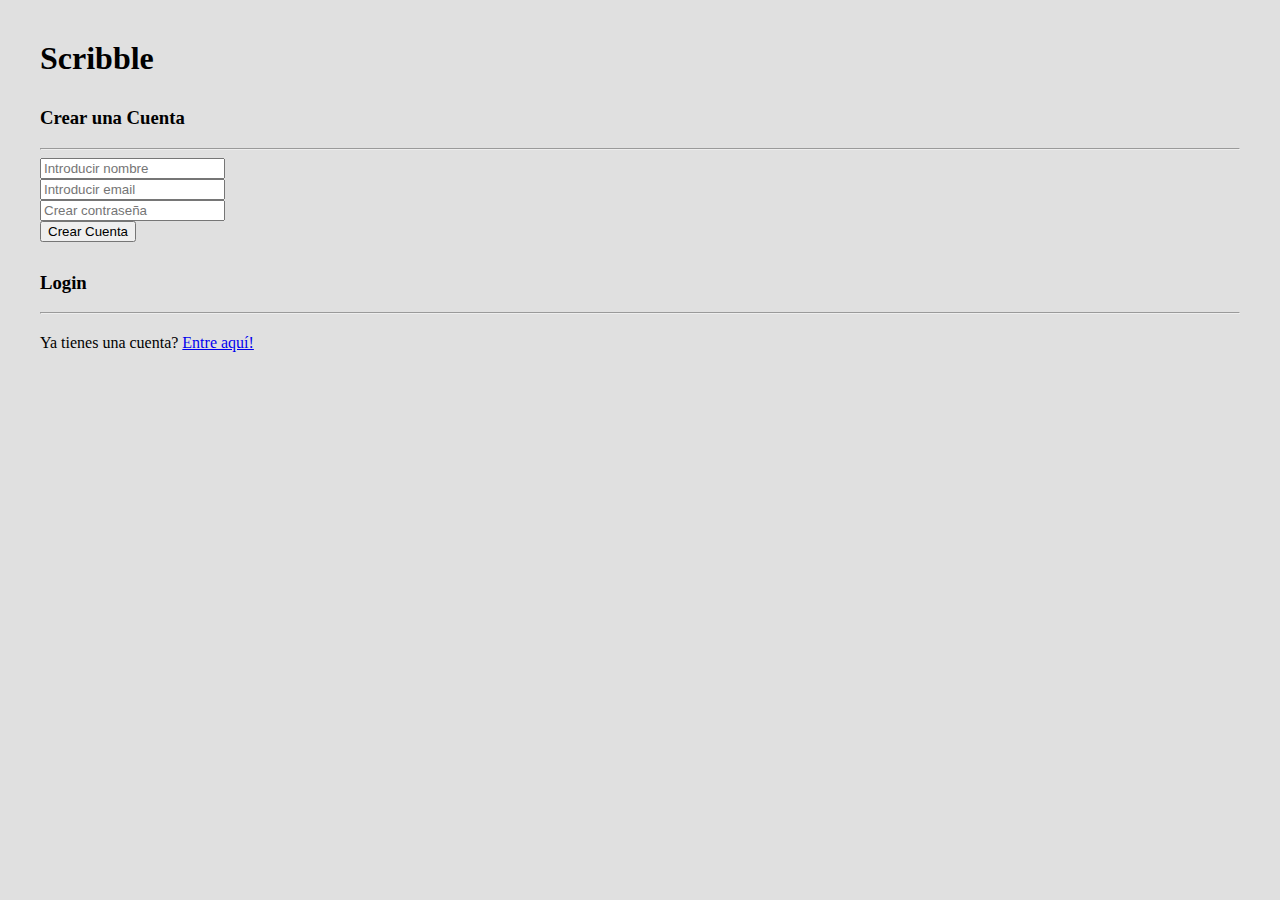
<file: index.html>
<!doctype html>

<html lang="en">
  <head>
    <title>Crear Cuenta o Iniciar Sesion</title>
    

    <meta charset="utf-8">
    <meta name="viewport" content="width=device-width, initial-scale=1, shrink-to-fit=no">


		<link rel="stylesheet" href="https://maxcdn.bootstrapcdn.com/bootstrap/4.0.0-beta.2/css/bootstrap.min.css" integrity="sha384-PsH8R72JQ3SOdhVi3uxftmaW6Vc51MKb0q5P2rRUpPvrszuE4W1povHYgTpBfshb" crossorigin="anonymous">
		<link rel="stylesheet" href="css/custom.css">
  </head>
  <body>
  
  <div class="container">
		<div class="row">
			<div class="col-sm-12">
				<h1>Scribble</h1>
				<!-- <p></p>-->		
			</div>
	</div>
	
	<div class="row">	
		<div class="col-sm-12 col-md-6 col-lg-6">
		
		<h3>Crear una Cuenta</h3><hr />
		
		<form method="post" action="create-account.php" method="POST">
			<div class="form-group">				
				<input type="text" class="form-control" name="name" placeholder="Introducir nombre" required>			
		  </div>
		  
		  <div class="form-group">				
				<input type="email" class="form-control" name="email" aria-describedby="emailHelp" placeholder="Introducir email" required>
			</div>
		  
		  <div class="form-group">				
				<input type="password" class="form-control" name="password" placeholder="Crear contraseña" required>
			</div>
		  
		  <button type="submit" class="btn btn-success btn-block">Crear Cuenta</button>
		</form>		
		</div>		
		<div class="col-sm-12 col-md-6 col-lg-6">
			<h3>Login</h3><hr />
			<p>Ya tienes una cuenta? <a href="login.html" title="Login Here">Entre aquí!</a></p>
		</div>
	</div>
</div>

    <script src="https://code.jquery.com/jquery-3.2.1.slim.min.js" integrity="sha384-KJ3o2DKtIkvYIK3UENzmM7KCkRr/rE9/Qpg6aAZGJwFDMVNA/GpGFF93hXpG5KkN" crossorigin="anonymous"></script>
    <script src="https://cdnjs.cloudflare.com/ajax/libs/popper.js/1.12.3/umd/popper.min.js" integrity="sha384-vFJXuSJphROIrBnz7yo7oB41mKfc8JzQZiCq4NCceLEaO4IHwicKwpJf9c9IpFgh" crossorigin="anonymous"></script>
    <script src="https://maxcdn.bootstrapcdn.com/bootstrap/4.0.0-beta.2/js/bootstrap.min.js" integrity="sha384-alpBpkh1PFOepccYVYDB4do5UnbKysX5WZXm3XxPqe5iKTfUKjNkCk9SaVuEZflJ" crossorigin="anonymous"></script>
 
	</body>
</html>
</file>
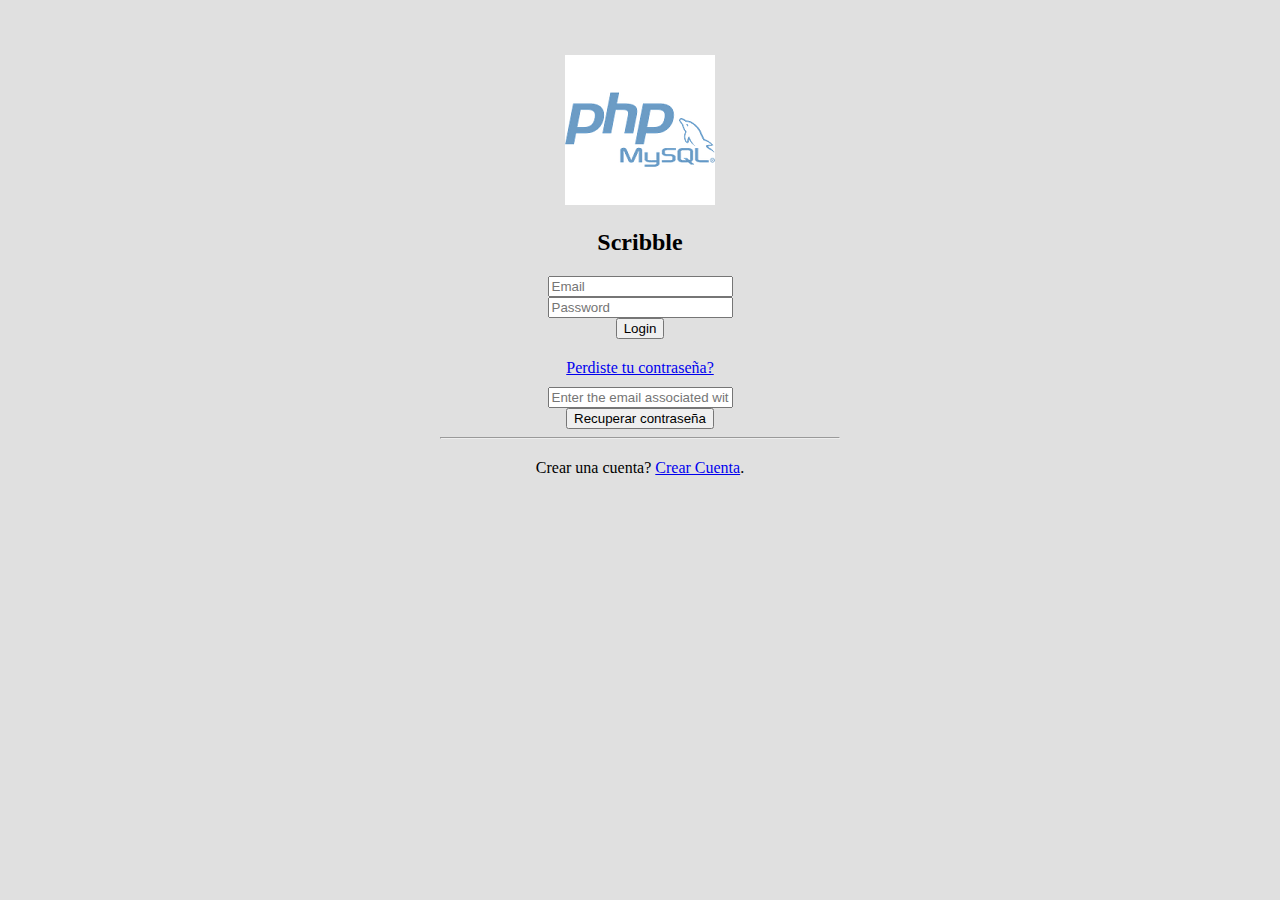
<file: login.html>
<!doctype html>
<html lang="en">
  <head>
    <title>Login</title>
	
    <!-- Required meta tags -->
    <meta charset="utf-8">
    <meta name="viewport" content="width=device-width, initial-scale=1, shrink-to-fit=no">


	<link rel="stylesheet" href="https://maxcdn.bootstrapcdn.com/bootstrap/4.0.0-beta.2/css/bootstrap.min.css" integrity="sha384-PsH8R72JQ3SOdhVi3uxftmaW6Vc51MKb0q5P2rRUpPvrszuE4W1povHYgTpBfshb" crossorigin="anonymous"">
	<link rel="stylesheet" href="css/custom.css">
  </head>

  <body>
		<div class="container-fluid">
			<div class="row">
				<div class="col-lg-12">		
					<div class="card">
						<div class="loginBox">
							<img src="images/php-mysql-logo.png" class="img-responsive" alt="PHP MySQL logos">
							<h2>Scribble</h2>

							<form action="check-login.php" method="post">                           	
								<div class="form-group">									
									<input type="email" class="form-control input-lg" name="email" placeholder="Email" required>        
								</div>							
								<div class="form-group">        
									<input type="password" class="form-control input-lg" name="password" placeholder="Password" required>       
								</div>								    
									<button type="submit" class="btn btn-success btn-block">Login</button>
							</form>
							<!-- Contraer un formulario cuando el usuario hace clic en ¿Perdió su contraseña? enlazar-->
							<p><a href="#showForm" data-toggle="collapse" aria-expanded="false" aria-controls="collapse">Perdiste tu contraseña?</a></p>	
							<div class="collapse" id="showForm">
								<div class='well'>
									<form action="password-recovery.php" method="post">
										<div class="form-group">										
											<input type="email" class="form-control" name="email" placeholder="Enter the email associated with the password." required>
										</div>
										<button type="submit" class="btn btn-dark">Recuperar contraseña</button>
									</form>								
								</div>
							</div>
													
							<hr><p>Crear una cuenta? <a href="index.html" title="Create an account">Crear Cuenta</a>.</p>								
						</div>	
					</div>
				</div>
			</div>
		</div>

		
		<script src="https://code.jquery.com/jquery-3.3.1.slim.min.js" integrity="sha384-q8i/X+965DzO0rT7abK41JStQIAqVgRVzpbzo5smXKp4YfRvH+8abtTE1Pi6jizo" crossorigin="anonymous"></script>
		<script src="https://cdnjs.cloudflare.com/ajax/libs/popper.js/1.14.3/umd/popper.min.js" integrity="sha384-ZMP7rVo3mIykV+2+9J3UJ46jBk0WLaUAdn689aCwoqbBJiSnjAK/l8WvCWPIPm49" crossorigin="anonymous"></script>
		<script src="https://stackpath.bootstrapcdn.com/bootstrap/4.1.3/js/bootstrap.min.js" integrity="sha384-ChfqqxuZUCnJSK3+MXmPNIyE6ZbWh2IMqE241rYiqJxyMiZ6OW/JmZQ5stwEULTy" crossorigin="anonymous"></script>	
	</body>
</html>
</file>
<file: css/custom.css>
/* custom style for login page */
.card {    
    padding: 15px;
    max-width: 400px;
    height: auto;
    margin: 10px auto;
    text-align: center;
}
/* /end custom style for login page */

body {
    background-color: rgb(224, 224, 224);
}

p {
    margin-top: 20px;
    margin-bottom: 10px;
}

 h1, h3 {
    margin-top: 30px;
}

body{margin:40px;}


.btn-circle {
  width: 30px;
  height: 30px;
  text-align: center;
  padding: 6px 0;
  font-size: 12px;
  line-height: 1.428571429;
  border-radius: 15px;
}
.btn-circle.btn-lg {
  width: 50px;
  height: 50px;
  padding: 10px 16px;
  font-size: 18px;
  line-height: 1.33;
  border-radius: 25px;
}
.btn-circle.btn-xl {
  width: 70px;
  height: 70px;
  padding: 10px 16px;
  font-size: 24px;
  line-height: 1.33;
  border-radius: 35px;
}
</file>
